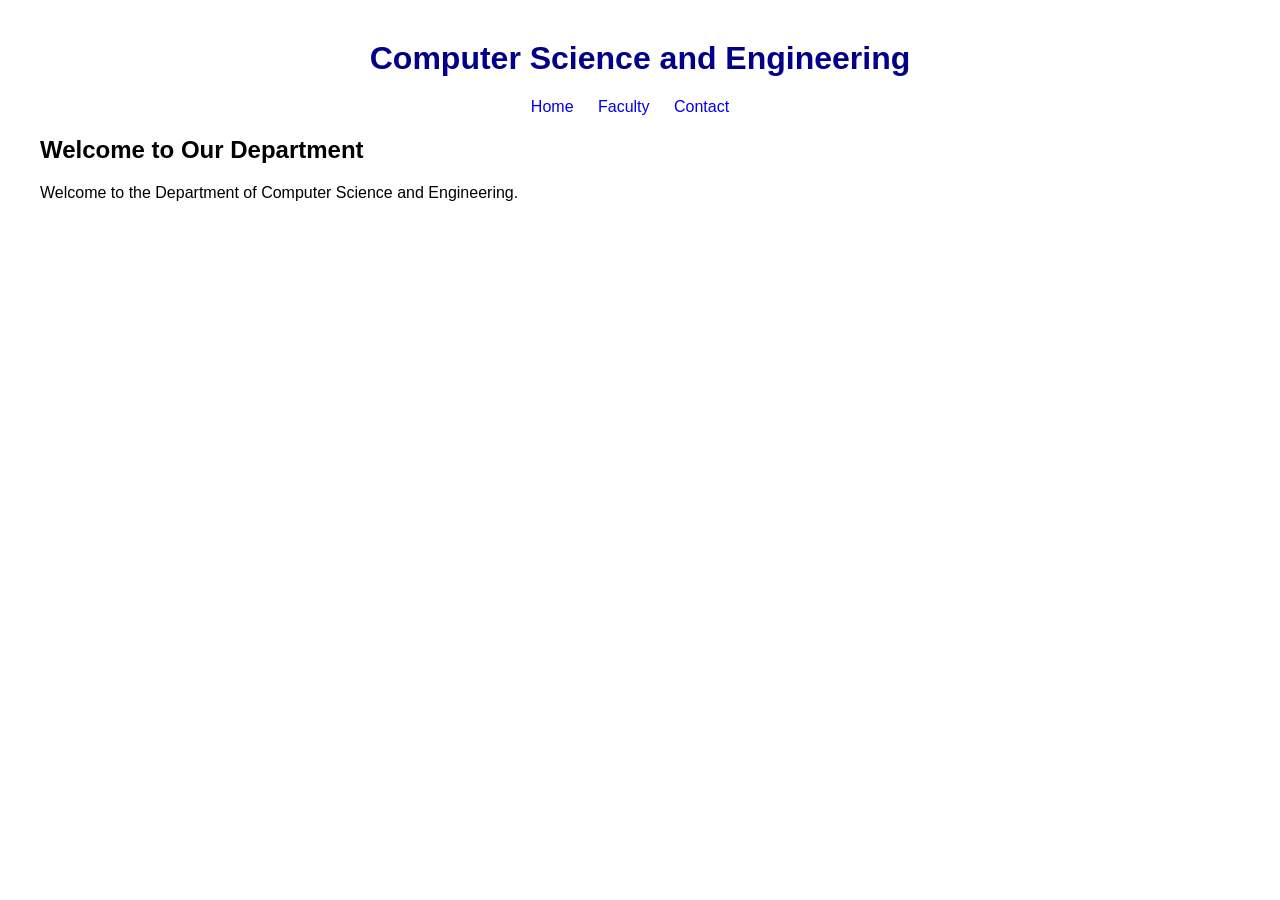
<file: index.html>
<!DOCTYPE html>
<html>
<head>
    <title>CSE Department</title>
    <link rel="stylesheet" href="style.css">
</head>
<body>

    <h1>Computer Science and Engineering</h1>

    <nav>
        <a href="index.html">Home</a>
        <a href="faculty.html">Faculty</a>
        <a href="contact.html">Contact</a>
    </nav>

    <h2>Welcome to Our Department</h2>

    <p>
        Welcome to the Department of
        Computer Science and Engineering.
    </p>

</body>
</html>
</file>
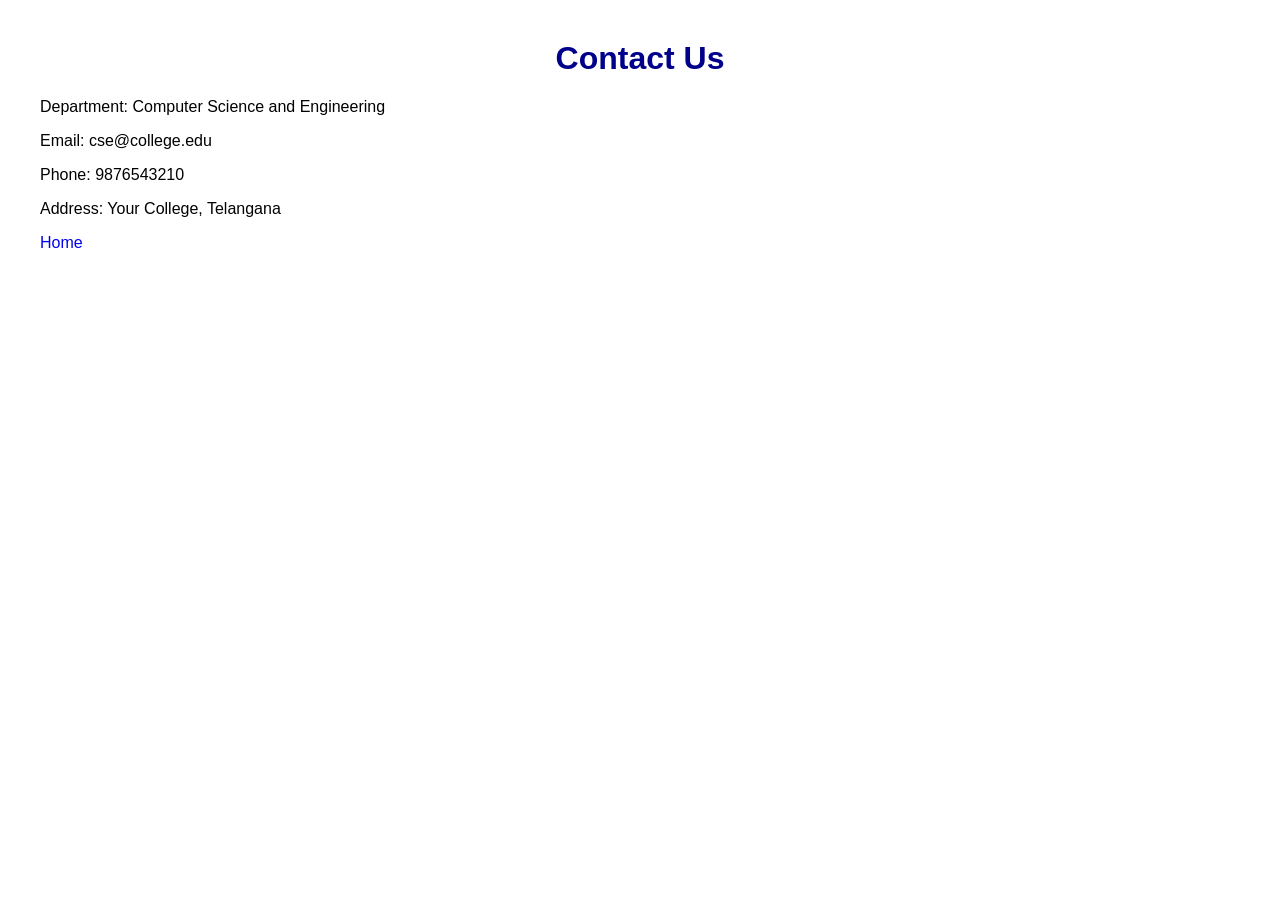
<file: contact.html>
<!DOCTYPE html>
<html>
<head>
    <title>Contact Us</title>
    <link rel="stylesheet" href="style.css">
</head>
<body>

    <h1>Contact Us</h1>

    <p>Department: Computer Science and Engineering</p>

    <p>Email: cse@college.edu</p>

    <p>Phone: 9876543210</p>

    <p>Address: Your College, Telangana</p>

    <a href="index.html">Home</a>

</body>
</html>
</file>
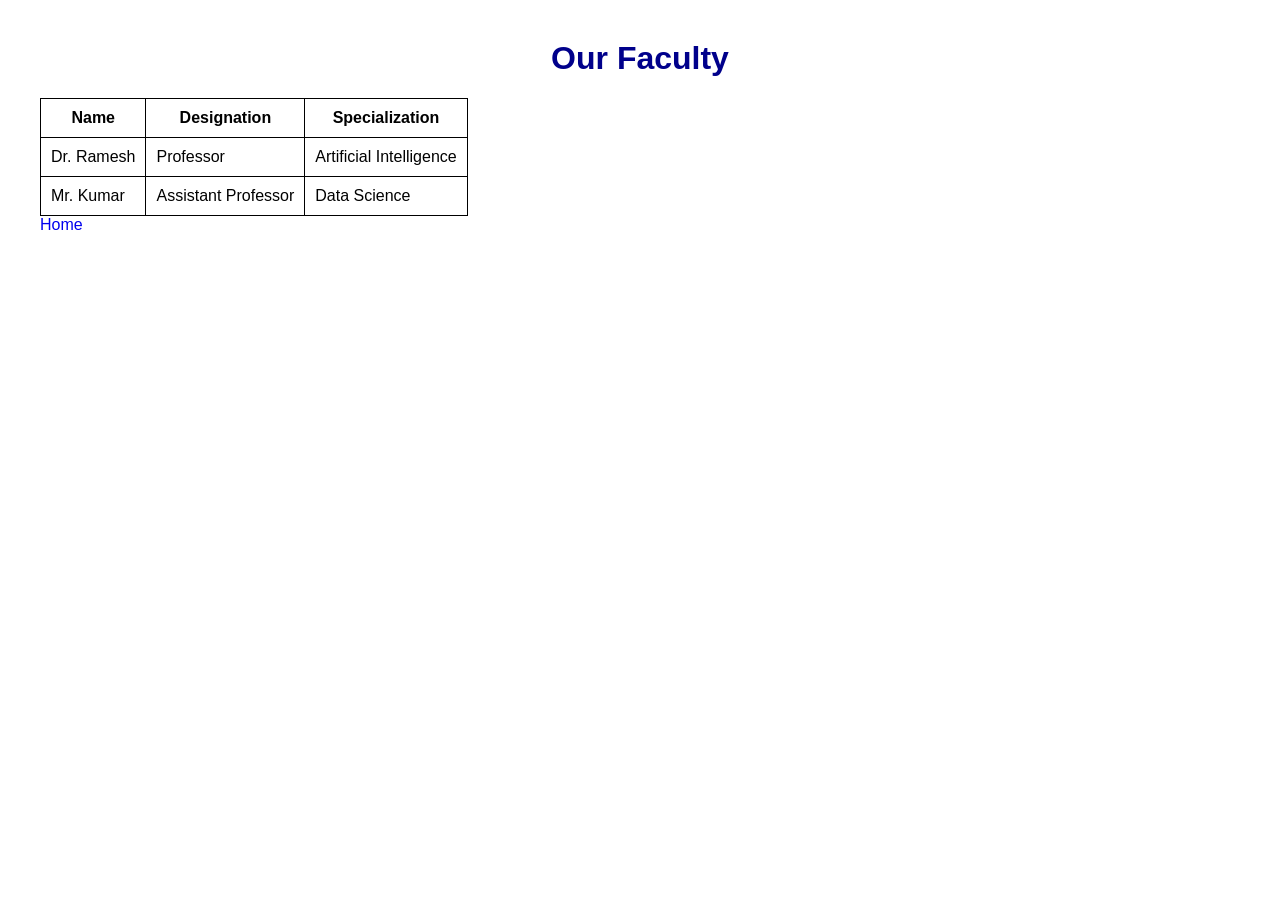
<file: faculty.html>
<!DOCTYPE html>
<html>
<head>
    <title>Faculty</title>
    <link rel="stylesheet" href="style.css">
</head>
<body>

    <h1>Our Faculty</h1>

    <table>
        <tr>
            <th>Name</th>
            <th>Designation</th>
            <th>Specialization</th>
        </tr>

        <tr>
            <td>Dr. Ramesh</td>
            <td>Professor</td>
            <td>Artificial Intelligence</td>
        </tr>

        <tr>
            <td>Mr. Kumar</td>
            <td>Assistant Professor</td>
            <td>Data Science</td>
        </tr>
    </table>

    <a href="index.html">Home</a>

</body>
</html>
</file>
<file: style.css>
body {
    font-family: Arial, sans-serif;
    margin: 40px;
    background-color: white;
}

h1 {
    text-align: center;
    color: darkblue;
}

nav {
    margin: 20px;
    text-align: center;
}

a {
    margin-right: 20px;
    text-decoration: none;
}

table {
    border-collapse: collapse;
}

th, td {
    padding: 10px;
    border: 1px solid black;
}
</file>
